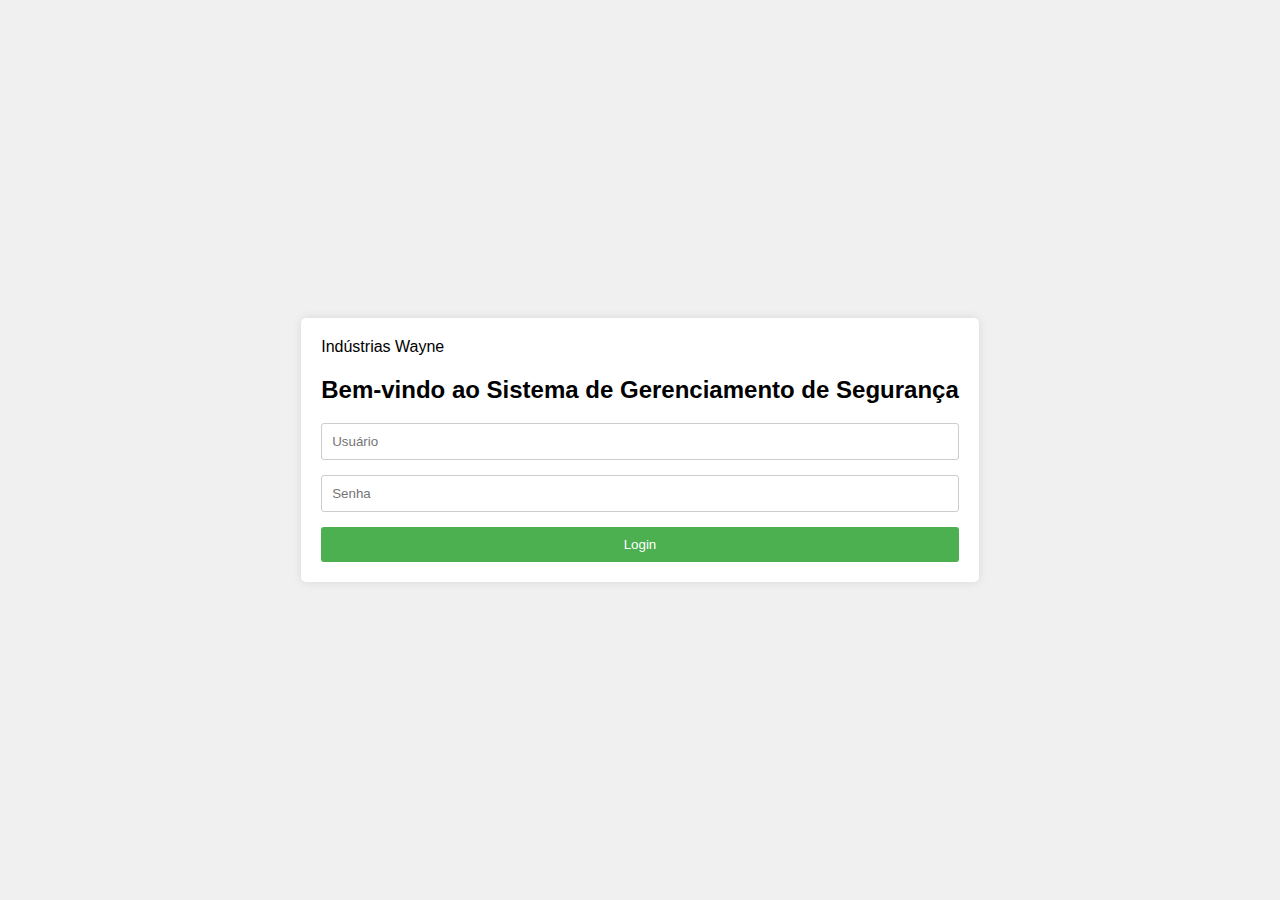
<file: Projeto Final/index.html>
<!DOCTYPE html>
<html lang="pt-BR">
<head>
    <meta charset="UTF-8">
    <meta name="viewport" content="width=device-width, initial-scale=1.0">
    <title>Sistema de Gerenciamento de Segurança - Login</title>
    <link rel="stylesheet" href="style-login.css">
</head>
<body>
    <div class="login-container">
        <div class="logo">Indústrias Wayne</div>
        <h2>Bem-vindo ao Sistema de Gerenciamento de Segurança</h2>
        <div id="msgError"></div>
        <form id="loginForm">
            <input type="text" placeholder="Usuário" id="usuario" required>
            <input type="password" placeholder="Senha" id="senha" required>
            <button onclick="entrar()" type="submit">Login</button>
        </form>
    </div>

    <script src="index.js"></script>
</body>
</html>
</file>
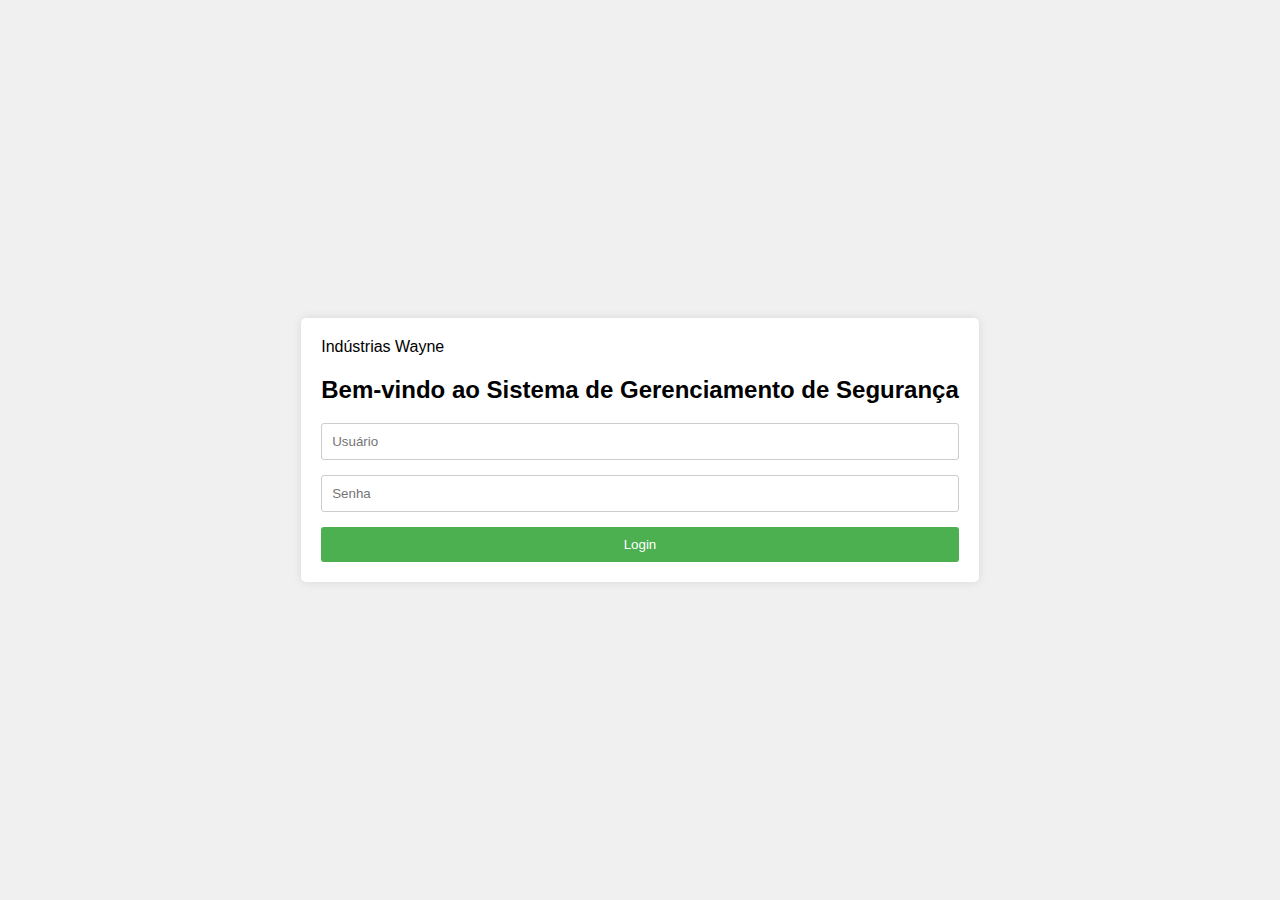
<file: Projeto Final/adcionar-recurso.html>
<!DOCTYPE html>
<html lang="pt-BR">
<head>
    <meta charset="UTF-8">
    <title>Adcionar Recurso</title>
    <link rel="stylesheet" href="https://cdnjs.cloudflare.com/ajax/libs/font-awesome/5.15.3/css/all.min.css">
    <link rel="stylesheet" href="edita-recurso.css">
</head>
<main>
    <h1>Adicionar Recurso</h1>
    
    <form id="formulario" class="form-container">
        <div class="form-group">
            <label for="codigo">Código:</label>
            <input type="text" id="codigo" disabled class="form-control">
        </div>

        <div class="form-group">
            <label for="descricao">Descrição:</label>
            <textarea id="descricao" rows="3" class="form-control"></textarea>
        </div>

        <div class="form-group">
            <label for="modelo">Modelo:</label>
            <input type="text" id="modelo" class="form-control">
        </div>

        <div class="form-group">
            <label for="tipo">Tipo:</label>
            <input type="text" id="tipo" class="form-control">
        </div>

        <div class="form-group">
            <label for="quantidade">Quantidade:</label>
            <input type="number" id="quantidade" class="form-control">
        </div>

        <div class="form-group">
            <label for="ano">Ano:</label>
            <input type="number" id="ano" class="form-control">
        </div>

        <div class="form-group">
            <label for="status">Status:</label>
            <select id="status" class="form-control">
                <option value="">Selecione uma opção</option>
                <option value="Em uso">Em uso</option>
                <option value="Em manutenção">Em manutenção</option>
                <option value="Disponível">Disponível</option>
            </select>
        </div>

        <div class="form-group">
            <label for="tipo_recurso">Tipo de Recurso:</label>
            <select id="tipo_recurso" class="form-control">
                <option value="">Selecione uma opção</option>
                <option value="equipamentos">Equipamentos</option>
                <option value="veículos">Veículos</option>
                <option value="equipamento de segurança">Equipamento de segurança</option>
                <option value="dispositivo de segurança">Dispositivo de segurança</option>
            </select>
        </div>

        <div class="button-container">
            <button type="submit" class="submit-button">Adicionar Recurso</button>
        </div>
    </form>
</main>

    <script src="adcionar-recurso.js"></script>
</html>
</file>
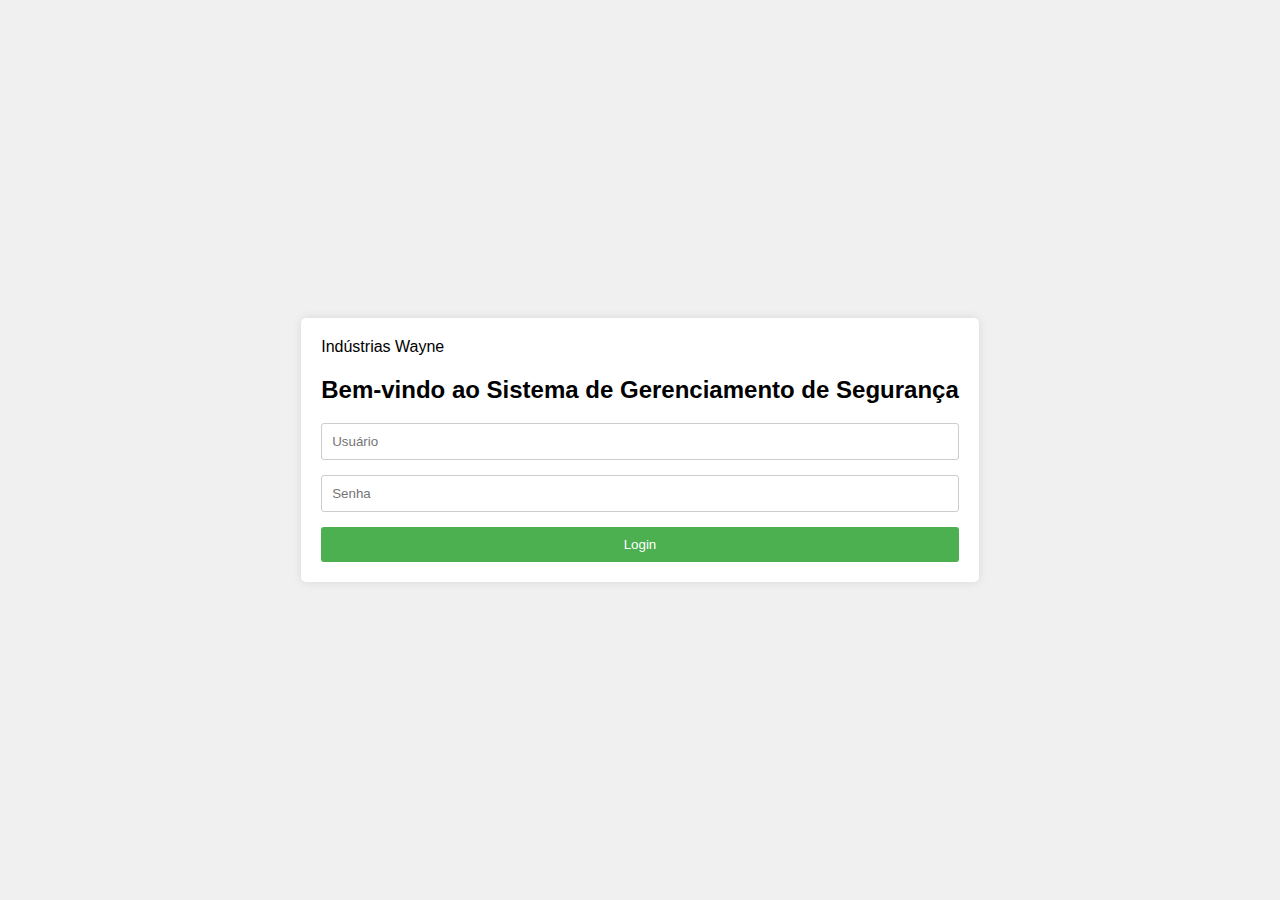
<file: Projeto Final/dashboard.html>
<!DOCTYPE html>
<html lang="pt-BR">
<head>
    <meta charset="UTF-8">
    <meta name="viewport" content="width=device-width, initial-scale=1.0">
    <title>Dashboard de Segurança - Indústrias Wayne</title>
    <link rel="stylesheet" href="https://cdnjs.cloudflare.com/ajax/libs/font-awesome/5.15.3/css/all.min.css">
    <link rel="stylesheet" href="style-dash.css">
</head>
<body>
    <header>
        <nav>
            <div class="logo">Indústrias Wayne</div>
            <ul class="main-nav">
                <li><a href="recursos.html">Recursos</a></li>
                <li><a href="dashboard.html" class="active">Dashboard</a></li>
            </ul>
            <div class="right-section">
                <p id="olauser"></p>
                <li><a href="#" onclick="perfilUser()"><i class="fas fa-user-circle"></i> Perfil</a></li>
                <li><a href="#" onclick="sair()"><i class="fas fa-sign-out-alt"></i> Sair</a></li>
            </div>
        </nav>
    </header>

    <main>
        <section class="overview">
            <h2>Resumo Geral</h2>
            <div class="card">
                <div class="info">
                    <span class="icon"><i class="fas fa-shield-alt"></i></span>
                    <h3>Nível de Segurança   </h3>
                    <p id='nivel-seguranca'></p>
                </div>
                <div class="progress-bar" id="seguranca-bar"></div>
            </div>

            <div class="card">
                <div class="info">
                    <span class="icon"><i class="fas fa-building"></i></span>
                    <h3>Recursos Disponíveis   </h3>
                    <p id='recursos-disponiveis'></p>
                </div>
                <div class="progress-bar" id="recursos-bar"></div>
            </div>

            <div class="card">
                <div class="info">
                    <span class="icon"><i class="fas fa-users"></i></span>
                    <h3>Número de Funcionários   </h3>
                    <p id="usuarios"></p>
                </div>
            </div>
        </section>

        <section class="resources">
            <h2>Resumo de Recursos</h2>
            <table>
                <thead>
                    <tr>
                        <th>Categoria</th>
                        <th>Quantidade</th>
                        <th>% Em uso</th>
                    </tr>
                </thead>
                <tbody id="valores-dash">

                </tbody>
            </table>
        </section>

        <section class="alerts">
            <h2>Avisos Importantes</h2>
            <div class="card">
                <div class="info">
                    <h3 id="alertas"></h3>
                </div>
            </div>
            
        </section>
    </main>

    <footer>
        <p>&copy; 2024 Indústrias Wayne. Todos os direitos reservados.</p>
    </footer>

    <script src="scripts2.js"></script>
</body>
</html>
</file>
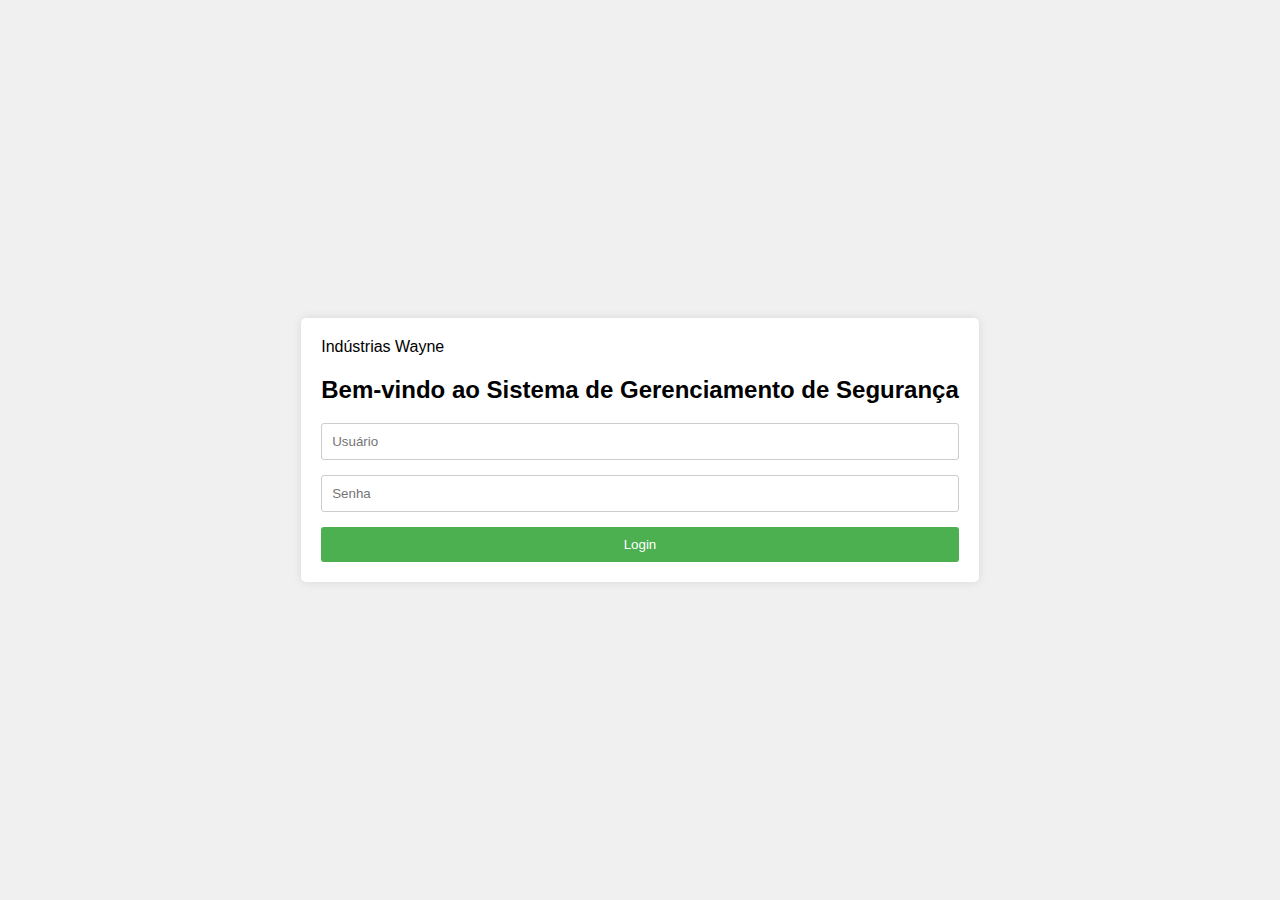
<file: Projeto Final/edita-recurso.html>
<!DOCTYPE html>
<html lang="pt-BR">
<head>
    <meta charset="UTF-8">
    <title>Editar Recurso</title>
    <link rel="stylesheet" href="https://cdnjs.cloudflare.com/ajax/libs/font-awesome/5.15.3/css/all.min.css">
    <link rel="stylesheet" href="edita-recurso.css">
</head>
<main>
    <h1>Editar Recurso</h1>
    
    <form id="formulario" class="form-container">
        <div class="form-group">
            <label for="codigo">Código:</label>
            <input type="text" id="codigo" disabled class="form-control">
        </div>

        <div class="form-group">
            <label for="descricao">Descrição:</label>
            <textarea id="descricao" rows="3" class="form-control"></textarea>
        </div>

        <div class="form-group">
            <label for="modelo">Modelo:</label>
            <input type="text" id="modelo" class="form-control">
        </div>

        <div class="form-group">
            <label for="tipo">Tipo:</label>
            <input type="text" id="tipo" class="form-control">
        </div>

        <div class="form-group">
            <label for="quantidade">Quantidade:</label>
            <input type="number" id="quantidade" class="form-control">
        </div>

        <div class="form-group">
            <label for="ano">Ano:</label>
            <input type="number" id="ano" class="form-control">
        </div>

        <div class="form-group">
            <label for="status">Status:</label>
            <select id="status" class="form-control">
                <option value="Em uso">Em uso</option>
                <option value="Em manutenção">Em manutenção</option>
                <option value="Disponível">Disponível</option>
            </select>
        </div>

        <div class="form-group">
            <label for="tipo_recurso">Tipo de Recurso:</label>
            <select id="tipo_recurso" class="form-control">
                <option value="equipamentos">Equipamentos</option>
                <option value="veículos">Veículos</option>
                <option value="equipamento de segurança">Equipamento de segurança</option>
                <option value="dispositivo de segurança">Dispositivo de segurança</option>
            </select>
        </div>

        <div class="button-container">
            <button type="submit" class="submit-button">Salvar Alterações</button>
        </div>
    </form>
</main>

    <script src="edita-recurso.js"></script>
</html>
</file>
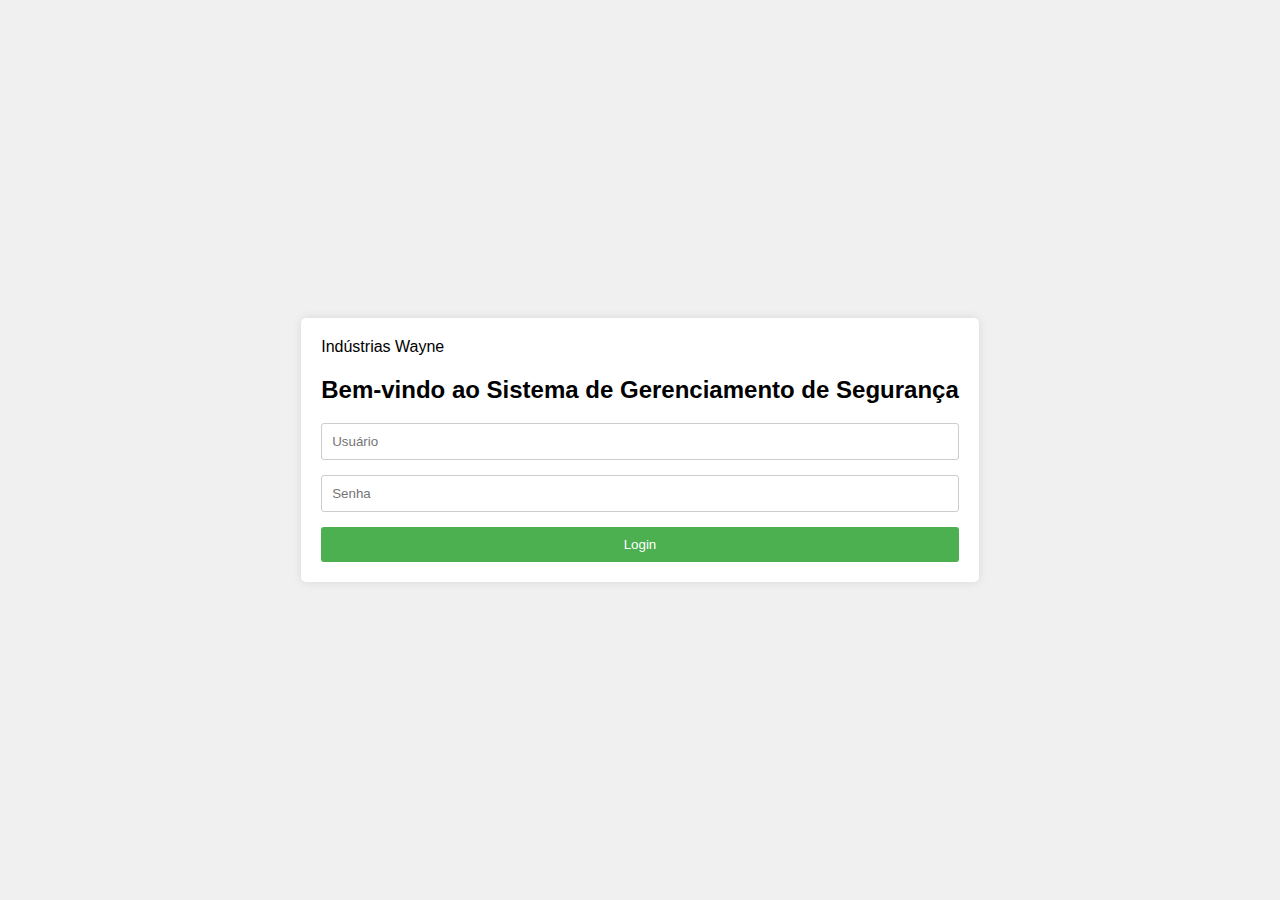
<file: Projeto Final/perfil.html>
<!DOCTYPE html>
<html lang="pt-BR">
<head>
    <meta charset="UTF-8">
    <title>Perfil do Usuário</title>
    <link rel="stylesheet" href="perfil.css">
</head>
<body>
    <h1>Dados do Usuário</h1>

    <p id="nome"><strong>Nome:</strong> </p>
    <p id="usuario"><strong>usuario:</strong> </p>
    <p id="cargo"><strong>Cargo:</strong> </p>
    <p id="dataNascimento"><strong>Data de Nascimento:</strong> </p>

    <button onclick="window.close()">Sair</button>

    <script src="perfil.js"></script>
</body>
</html>
</file>
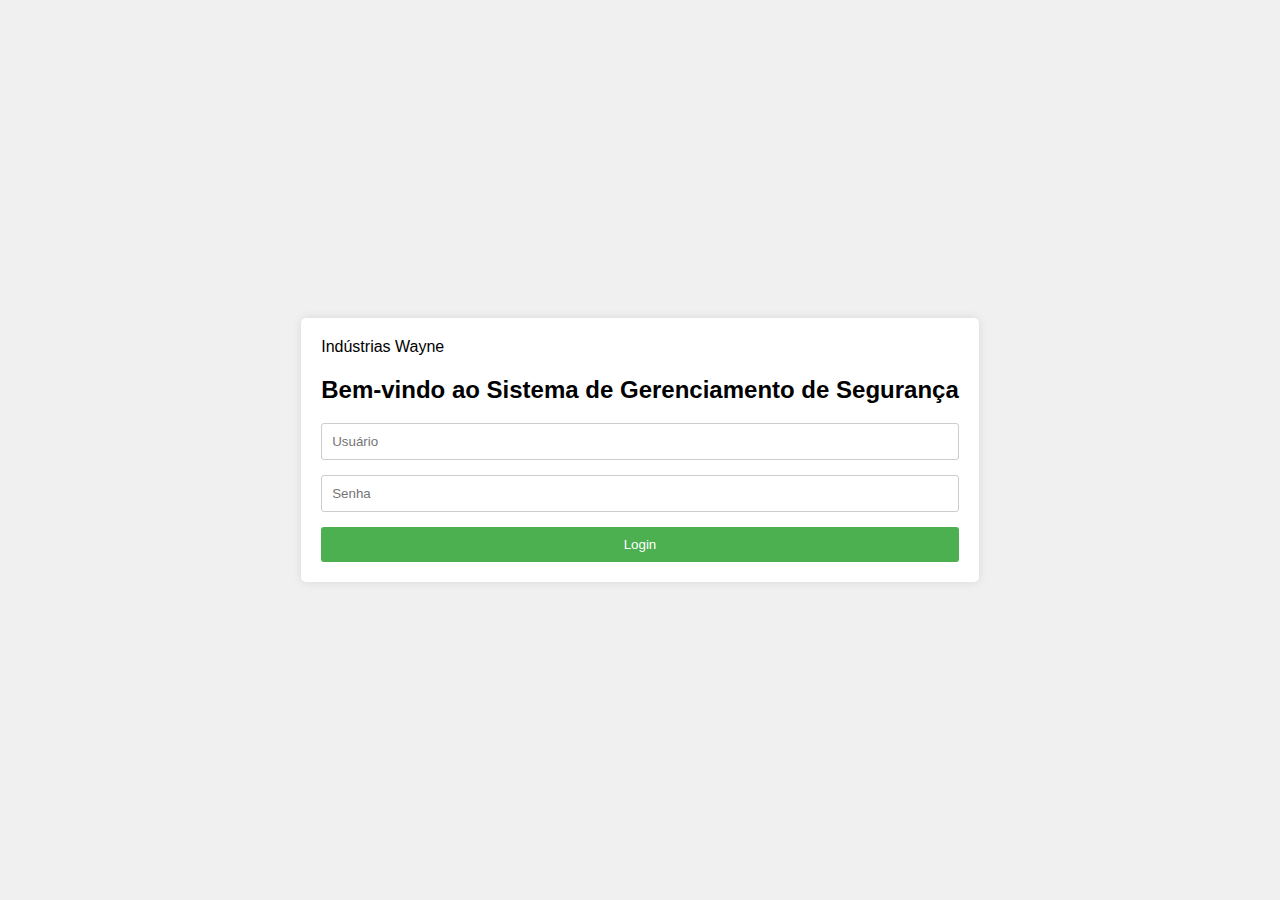
<file: Projeto Final/recursos.html>
<!DOCTYPE html>
<html lang="pt-BR">
<head>
    <meta charset="UTF-8">
    <meta name="viewport" content="width=device-width, initial-scale=1.0">
    <title>Gestão de Recursos - Indústrias Wayne</title>
    <link rel="stylesheet" href="https://cdnjs.cloudflare.com/ajax/libs/font-awesome/5.15.3/css/all.min.css">
    <link rel="stylesheet" href="styles.css">
</head>
<body>
    <header>
        <nav>
            <div class="logo">Indústrias Wayne</div>
            <ul class="main-nav">
                <li><a href="recursos.html" class="active">Recursos</a></li>
                <li><a href="dashboard.html">Dashboard</a></li>
            </ul>
            <div class="right-section">
                <p id="olauser"></p>
                <li><a href="#" onclick="perfilUser()"><i class="fas fa-user-circle"></i> Perfil</a></li>
                <li><a href="#" onclick="sair()"><i class="fas fa-sign-out-alt"></i> Sair</a></li>
            </div>
        </nav>
    </header>

    <main>
        <h1>Gestão de Recursos</h1>
        <button onclick="adicionarRecurso()">Adcionar Recurso</button>
        <section id="inventory">
            <h2>Inventário de Equipamentos</h2>
            <table>
                <thead>
                    <tr>
                        <th>Código</th>
                        <th>Descrição</th>
                        <th>Quantidade</th>
                        <th>Ações</th>
                    </tr>
                </thead>
                <tbody id="tbody-inventory">

                </tbody>
            </table>
        </section>

        <section id="vehicles">
            <h2>Veículos</h2>
            <table>
                <thead>
                    <tr>
                        <th>Código</th>
                        <th>Modelo</th>
                        <th>Ano</th>
                        <th>Ações</th>
                    </tr>
                </thead>
                <tbody id="tbody-vehicles">

                </tbody>
            </table>
        </section>

        <section id="security-devices">
            <h2>Dispositivos de Segurança</h2>
            <table>
                <thead>
                    <tr>
                        <th>Código</th>
                        <th>Tipo</th>
                        <th>Status</th>
                        <th>Ações</th>
                    </tr>
                </thead>
                <tbody id="tbody-security">

                </tbody>
            </table>
        </section>

        <section id="security-equip">
            <h2>Equipamentos de Segurança</h2>
            <table>
                <thead>
                    <tr>
                        <th>Código</th>
                        <th>Tipo</th>
                        <th>Status</th>
                        <th>Ações</th>
                    </tr>
                </thead>
                <tbody id="tbody-securityequip">

                </tbody>
            </table>
        </section>
    </main>

    <footer>
        <p>&copy; 2024 Indústrias Wayne. Todos os direitos reservados.</p>
    </footer>

    <script src="scripts.js"></script>
</body>
</html>
</file>
<file: Projeto Final/style-login.css>
body {
    font-family: Arial, sans-serif;
    display: flex;
    justify-content: center;
    align-items: center;
    height: 100vh;
    margin: 0;
    background-color: #f0f0f0;
}

.login-container {
    background-color: white;
    padding: 20px;
    border-radius: 5px;
    box-shadow: 0 0 10px rgba(0,0,0,0.1);
}

form {
    display: flex;
    flex-direction: column;
}

input[type="text"], input[type="password"] {
    margin-bottom: 15px;
    padding: 10px;
    border: 1px solid #ccc;
    border-radius: 3px;
}

button {
    background-color: #4CAF50;
    color: white;
    padding: 10px;
    border: none;
    border-radius: 3px;
    cursor: pointer;
}

button:hover {
    background-color: #45a049;
}

#msgError{
    text-align: center;
    color: #ff0000;
    background-color: #ffbbbb;
    padding: 10px;
    border-radius: 4px;
    display: none;
}
</file>
<file: Projeto Final/edita-recurso.css>
/* No arquivo edita-recurso.css */

body {
    font-family: Arial, sans-serif;
    line-height: 1.6;
    margin: 0;
    padding: 0;
}

header {
    background: #333;
    color: #fff;
    padding: 15px;
    display: flex;
    flex-direction: column;
    justify-content: space-between;
}

nav {
    display: flex;
    flex-direction: row;
    width: 100%;
}

nav ul {
    list-style-type: none;
    padding: 0;
    display: flex;
    justify-content: space-between;
    width: calc(100% - 200px);
}

nav ul li {
    margin-right: 20px;
}

nav a {
    color: #fff;
    text-decoration: none;
}

nav a.active {
    border-bottom: 2px solid #fff;
}

.logo {
    align-self: flex-start;
    padding: 10px;
    display: auto;
}

main {
    max-width: 1200px;
    margin: 0 auto;
    padding: 2rem;
}

.form-container {
    background-color: #fff;
    padding: 20px;
    border-radius: 5px;
    box-shadow: 0 0 10px rgba(0,0,0,0.1);
}

.form-group {
    margin-bottom: 15px;
}

.form-group label {
    display: block;
    margin-bottom: 5px;
}

.form-group input,
.form-group textarea,
.form-group select {
    width: 100%;
    padding: 8px;
    border: 1px solid #ddd;
    border-radius: 3px;
}

.form-group input[type="number"] {
    width: auto;
}

.form-group select {
    appearance: none;
    -webkit-appearance: none;
    -moz-appearance: none;
}

.button-container {
    display: flex;
    justify-content: flex-end;
    margin-top: 15px;
}

.submit-button {
    background-color: #4CAF50;
    color: white;
    padding: 10px 20px;
    border: none;
    border-radius: 3px;
    cursor: pointer;
    transition: background-color 0.3s ease;
}

.submit-button:hover {
    background-color: #45a049;
}

.right-section {
    display: flex;
    flex-direction: column;
    align-items: flex-end;
}

.right-section p {
    margin-bottom: 5px;
}

.right-section ul {
    list-style-type: none;
    padding: 0;
    margin: 0;
}

.right-section li {
    margin-top: 5px;
}
</file>
<file: Projeto Final/style-dash.css>
body {
    font-family: Arial, sans-serif;
    line-height: 1.6;
    margin: 0;
    padding: 0;
}

header {
    background: #333;
    color: #fff;
    padding: 15px;
    display: flex;
    flex-direction: column;
    justify-content: space-between;
}

nav {
    display: flex;
    flex-direction: row;
    width: 100%;
}

nav ul {
    list-style-type: none;
    padding: 0;
    display: flex;
    justify-content: space-between;
    width: calc(100% - 280px); /* Espaço para logo e seção direita */
}

nav ul li {
    margin-right: 20px;
}

nav a {
    color: #fff;
    text-decoration: none;
}

nav a.active {
    border-bottom: 2px solid #fff;
}

.logo {
    align-self: flex-start;
    padding: 10px;
    display: auto;
}

main {
    max-width: 1200px;
    margin: 0 auto;
    padding: 2rem;
}

.main-nav {
    display: flex;
    justify-content: center;

}

.main-nav ul {
    list-style-type: none;
    padding: 0;
    display: flex;
}

.main-nav li {
    margin: 0 15px;
}

.card {
    background-color: #f4f4f4;
    border-radius: 5px;
    box-shadow: 0 2px 5px rgba(0,0,0,0.1);
    padding: 20px;
    margin-bottom: 20px;
}

.card p {
    font-weight: bold;
    font-size: larger;
    padding: 20px;
    margin-bottom: 20px;
    position: right;
}

.info {
    display: flex;
    align-items: center;
    margin-bottom: 15px;
}   

.icon {
    font-size: 40px;
    margin-right: 15px;
}

.progress-bar {
    width: 100%;
    height: 5px;
    background-color: #ddd;
    border-radius: 5px;
    overflow: hidden;
}

.progress {
    width: 0;
    height: 100%;
    background-color: #4CAF50;
    transition: width 0.5s ease-out;
}

table {
    width: 100%;
    border-collapse: collapse;
    margin-bottom: 20px;
}

th, td {
    border: 1px solid #ddd;
    padding: 12px;
    text-align: left;
}

th {
    background-color: #f2f2f2;
}

#alertContainer {
    margin-top: 20px;
}

.alert {
    background-color: #ffcccb;
    color: #b30000;
    padding: 10px;
    margin-bottom: 10px;
}

.right-section {
    display: flex;
    flex-direction: column;
    align-items: flex-end;
    margin: 0 15px; 
}

.right-section p {
    margin-bottom: 5px;
}

.right-section ul {
    list-style-type: none;
    padding: 0;
    margin: 0;
}

.right-section li {
    margin-top: 5px;
}
</file>
<file: Projeto Final/perfil.css>
body {
    font-family: Arial, sans-serif;
    max-width: 800px;
    margin: 0 auto;
    padding: 20px;
}
h1 {
    border-bottom: 2px solid #333;
    padding-bottom: 15px;
}
p {
    margin-bottom: 10px;
}
</file>
<file: Projeto Final/styles.css>
body {
    font-family: Arial, sans-serif;
    line-height: 1.6;
    margin: 0;
    padding: 0;
}

header {
    background: #333;
    color: #fff;
    padding: 15px;
    display: flex;
    flex-direction: column;
    justify-content: space-between;
}

nav {
    display: flex;
    flex-direction: row;
    width: 100%;
}

nav ul {
    list-style-type: none;
    padding: 0;
    display: flex;
    justify-content: space-between;
    width: calc(100% - 280px); /* Espaço para logo e seção direita */
}

nav ul li {
    margin-right: 20px;
}

nav a {
    color: #fff;
    text-decoration: none;
}

nav a.active {
    border-bottom: 2px solid #fff;
}

.logo {
    align-self: flex-start;
    padding: 10px;
    display: auto;
}

main {
    max-width: 1200px;
    margin: 0 auto;
    padding: 2rem;
}

.main-nav {
    display: flex;
    justify-content: center;

}

table {
    width: 100%;
    border-collapse: collapse;
    margin-bottom: 20px;
}

th, td {
    border: 1px solid #ddd;
    padding: 8px;
    text-align: left;
}

th {
    background-color: #f2f2f2;
}

button {
    background-color: #4CAF50;
    color: white;
    padding: 5px 10px;
    border: none;
    border-radius: 3px;
    cursor: pointer;
}

button:hover {
    background-color: #45a049;
}

.right-section {
    display: flex;
    flex-direction: column;
    align-items: flex-end;
    margin: 0 15px; 
}

.right-section p {
    margin-bottom: 5px;
}

.right-section ul {
    list-style-type: none;
    padding: 0;
    margin: 0;
}

.right-section li {
    margin-top: 5px;
}

.progress {
    width: 100%;
    height: 10px;
    background-color: #ddd;
    border-radius: 5px;
}

.progress::-webkit-progress-bar {
    background-color: #ddd;
}

.progress::-webkit-progress-value {
    background-color: #4CAF50;
}
</file>
